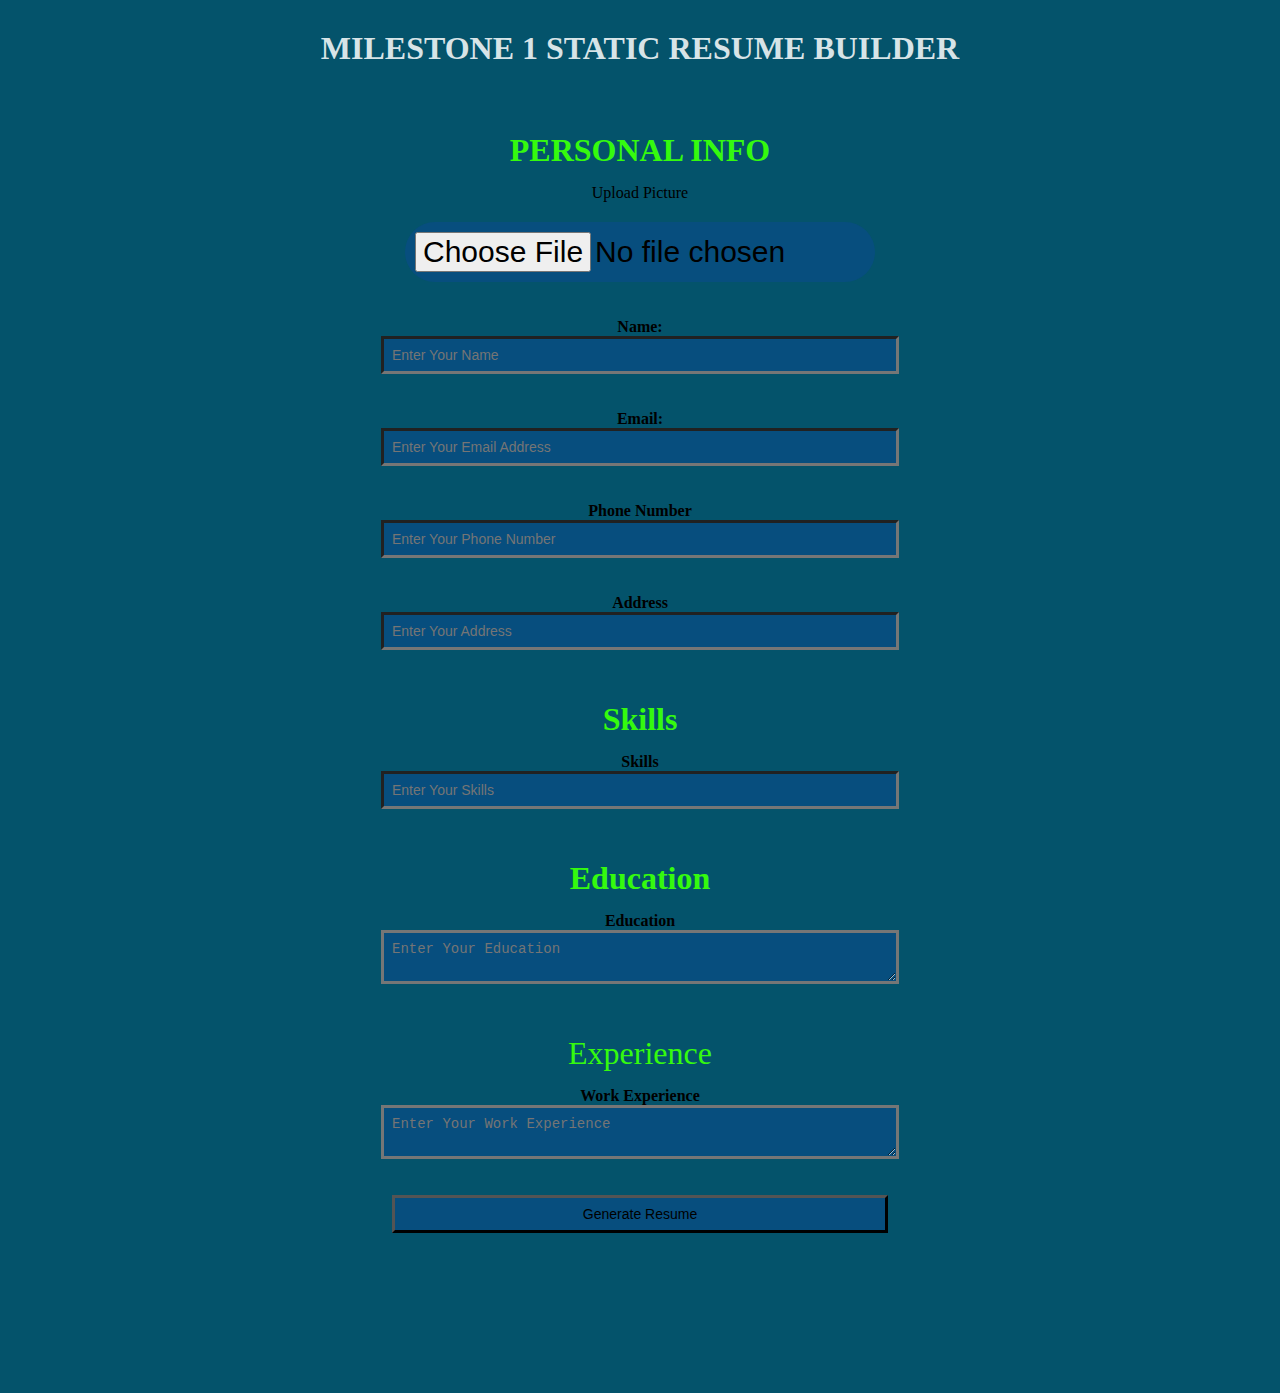
<file: milestone1/index.html>
<!DOCTYPE html>
<html lang="en">
<head>
    <meta charset="UTF-8">
    <meta name="viewport" content="width=, initial-scale=1.0">
    <title>RESUME BUILDER </title>
    <link rel="stylesheet" href="style.css">
</head>
<body>
    <div class="heading"><strong>MILESTONE 1 STATIC RESUME BUILDER</strong></div>
    <div class="main">
         <form id="resumeform">
         <div class="personal"><strong>PERSONAL INFO </strong></div>
         <label for="picture"class="inputname" id="upload"><storng>Upload Picture</storng></label>
         <input type="file" name="picture" id="picture" class="forpic" accept="image"><br> <br>

         <label for="name" class="inputname"><strong>Name:</strong></label>
         <input type="text" id="name" name="name" required placeholder="Enter Your Name"> <br> <br>

         <label for="email" class="inputname" ><strong>Email:</strong></label>
         <input type="email" name="email" id="email" required placeholder="Enter Your Email Address" > <br><br>

         <label for="phone" class="inputname" > <strong>Phone Number</strong></label>
         <input type="text" id="phone" name="phone" required placeholder="Enter Your Phone Number"><br><br>

         <lable for="address" class="inputname"><strong>Address</strong></lable>
         <input type="text" name="address" id="address" required placeholder="Enter Your Address"><br><br>

         
    <div class="personal"><strong>Skills</strong></div>
    <label for="skills" class="inputname"><strong>Skills</strong></label>
    <input type="text" name="skills" id="skills" required placeholder="Enter Your Skills"><br><br>

    <div class="personal"><strong>Education</strong></div>
    <label for="education" class="inputname"> <strong>Education</strong></label>
    <textarea name="education" id="education" required placeholder="Enter Your Education"></textarea><br><br>

    <div class="personal">Experience</div>
    <label for="experience" id="experience" ><strong>Work Experience</strong></label>
    <textarea name="experience" id="experience" required placeholder="Enter Your Work Experience"></textarea><br><br>

    
    <input type="submit" class="inputname" value="Generate Resume">


  </form>
    </div>
            
</body>
</html>
</file>
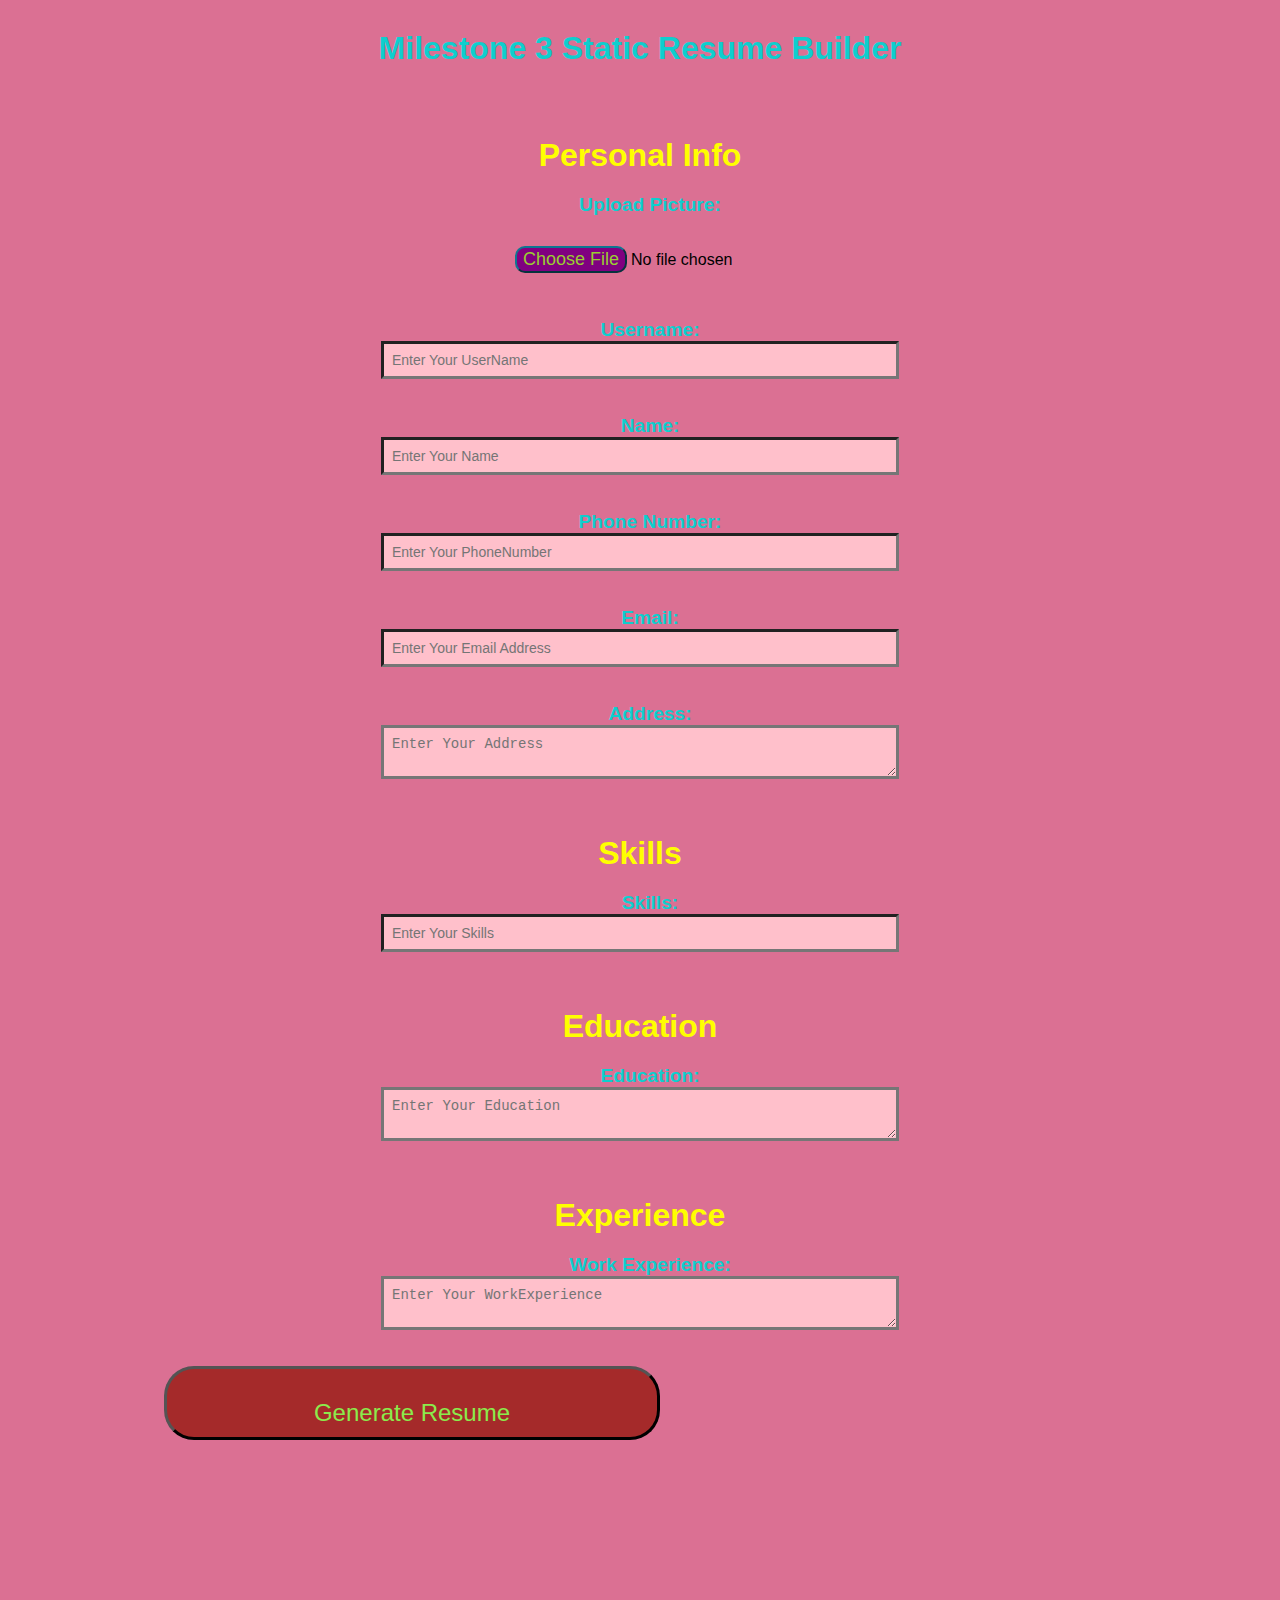
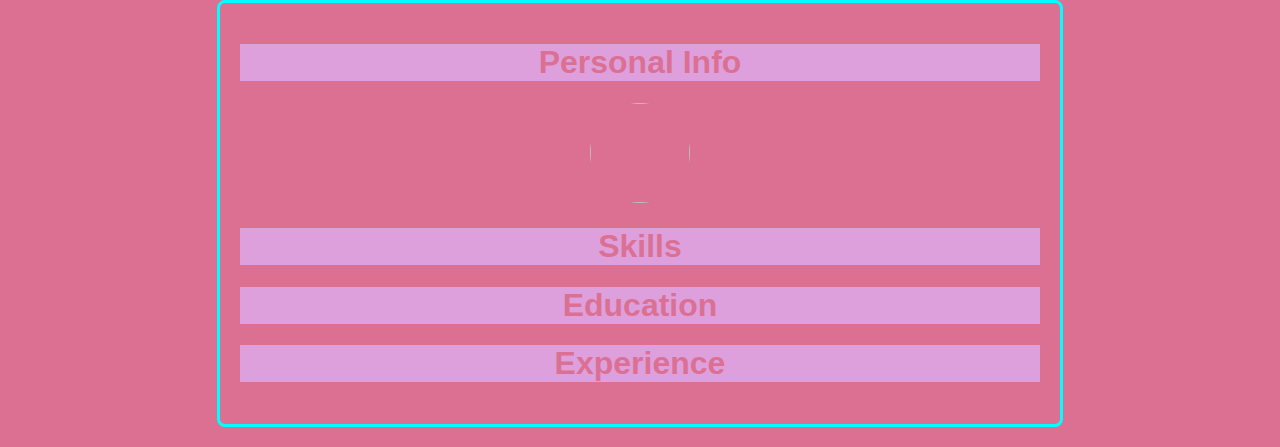
<file: milestone3/index.html>
<!DOCTYPE html>
<html lang="en">
<head>
    <meta charset="UTF-8">
    <meta name="viewport" content="width=device-width, initial-scale=1.0">
    <title>Resume Builder</title>
    <link rel="stylesheet" href="style.css">
   
</head>
<body>
    <div class="heading"><strong>Milestone 3 Static Resume Builder </strong></div>
    <div class="mainn">
    <form id="resumeForm">
        <div class="personal"><strong>Personal Info</strong></div>
        
        <label class="inputname" id="upload" for="picture"><strong>Upload Picture:</strong></label>
        <input class="forpic" type="file" id="picture" name="picture" accept="image/*"><br><br>

        <label  class="inputname" for="username"><strong>Username:</strong></label>
        <input type="text" id="username" name="username" placeholder="Enter Your UserName"><br><br>

        <label  class="inputname" for="name"><strong>Name:</strong></label>
        <input type="text" id="name" name="name" required placeholder="Enter Your Name"><br><br>
      
        <label   class="inputname"for="phone"><strong>Phone Number:</strong></label>
        <input type="tel" id="phone" name="phone" required placeholder="Enter Your PhoneNumber"><br><br>
      
        <label  class="inputname" for="email"><strong>Email:</strong></label>
        <input type="email" id="email" name="email" required placeholder="Enter Your Email Address"><br><br>
      
        <label  class="inputname" for="address"><strong>Address:</strong></label>
        <textarea id="address" name="address" required placeholder="Enter Your Address"></textarea><br><br>
      
        <div class="personal"><strong>Skills</strong></div>
        <label  class="inputname" for="skills"><strong>Skills:</strong></label>
        <input type="text" id="skills" name="skills" required placeholder="Enter Your Skills"><br><br>
      
        <div class="personal"><strong>Education</strong></div>
        <label  class="inputname" for="education"><strong>Education:</strong></label>
        <textarea id="education" name="education" required placeholder="Enter Your Education"></textarea><br><br>
      
        <div class="personal"><strong>Experience</strong></div>
        <label  class="inputname" for="experience"><strong>Work Experience:</strong></label>
        <textarea id="experience" name="experience" required placeholder="Enter Your WorkExperience"></textarea><br><br>
      
      
        <input  class="inputname" type="submit" value="Generate Resume">
      </form>
    </div>
        <div id="resumePreview">
            <h1 class="resumeinfo">Personal Info</h1>
            <img id="displayPicture">
            <h2 id="displayName"> </h2>
            <p id="displayPhone"></p>
            <p id="displayEmail"></p>
            <p id="displayAddress"></p>
            <h1  class="resumeinfo">Skills</h1>
            <p id="displaySkills"></p>
            <h1  class="resumeinfo">Education</h1>
            <p id="displayEducation"></p>
            <h1  class="resumeinfo">Experience</h1>
            <p id="displayExperience"></p>
            
        </div>


    <script src="script.js"></script>
</body>
</html>
</file>
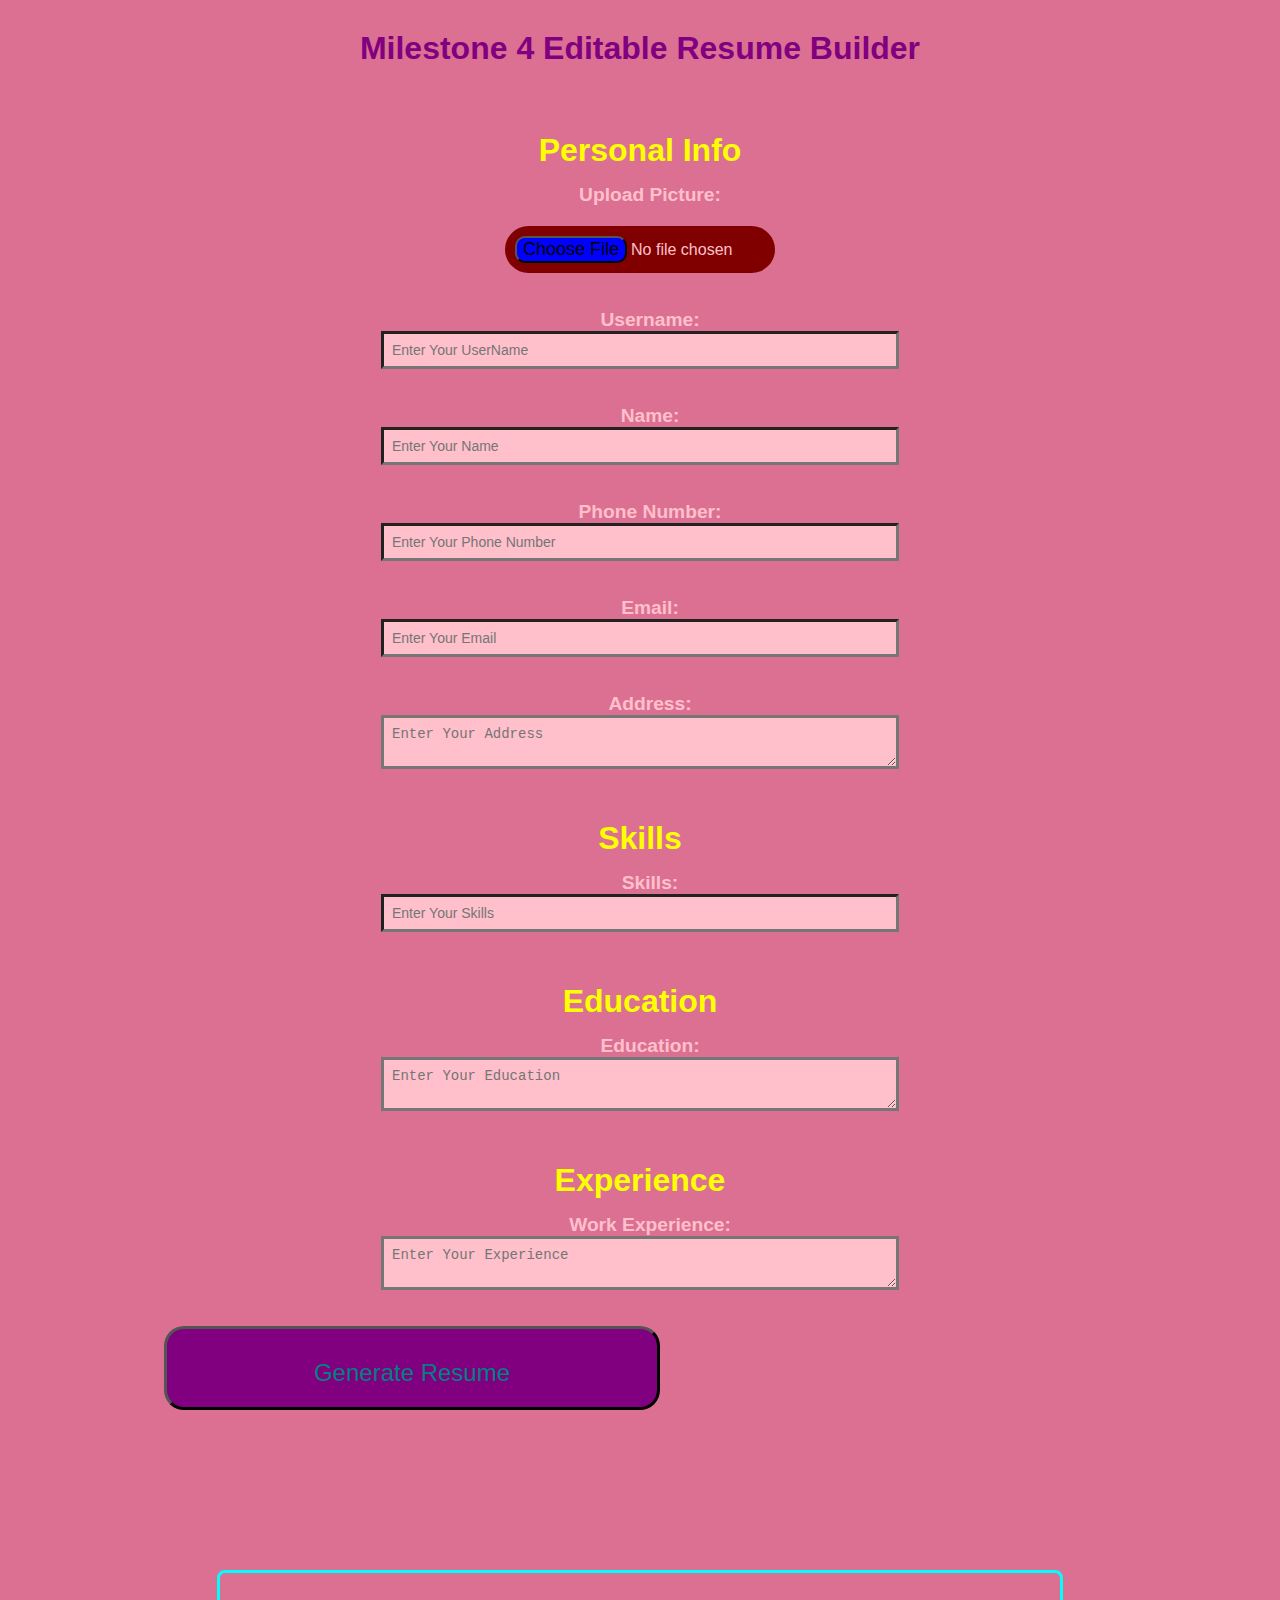
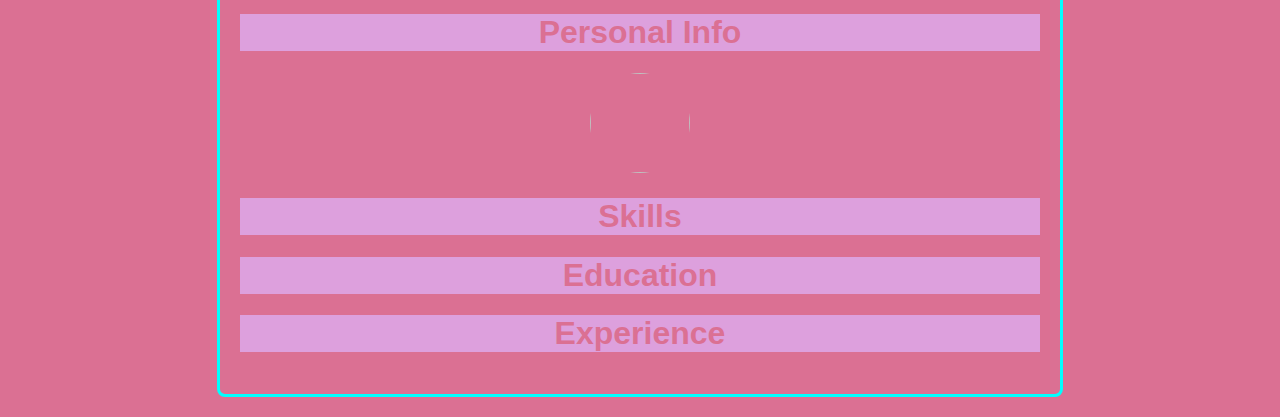
<file: milestone4/index.html>
<!DOCTYPE html>
<html lang="en">
<head>
    <meta charset="UTF-8">
    <meta name="viewport" content="width=device-width, initial-scale=1.0">
    <title>Editable Resume Builder</title>
    <link rel="stylesheet" href="style.css">
</head>
<body>
    <div class="heading"><strong>Milestone 4 Editable Resume Builder</strong></div>
    <div class="mainn">
    <form id="resumeForm">
        <div class="personal"><strong>Personal Info</strong></div>
        <label class="inputname" id="upload" for="picture"><strong>Upload Picture:</strong></label>
        <input class="forpic" type="file" id="picture" name="picture" accept="image/*"><br><br>

        <label  class="inputname" for="username"><strong>Username:</strong></label>
        <input type="text" id="username" name="username" placeholder="Enter Your UserName"><br><br>


        <label  class="inputname" for="name"><strong>Name:</strong></label>
        <input type="text" id="name" name="name" required placeholder="Enter Your Name"><br><br>
      
        <label   class="inputname"for="phone"><strong>Phone Number:</strong></label>
        <input type="tel" id="phone" name="phone" required placeholder="Enter Your Phone Number"><br><br>
      
        <label  class="inputname" for="email"><strong>Email:</strong></label>
        <input type="email" id="email" name="email" required placeholder="Enter Your Email"><br><br>
      
        <label  class="inputname" for="address"><strong>Address:</strong></label>
        <textarea id="address" name="address" required placeholder="Enter Your Address"></textarea><br><br>
      
        <div class="personal"><strong>Skills</strong></div>
        <label  class="inputname" for="skills"><strong>Skills:</strong></label>
        <input type="text" id="skills" name="skills" required placeholder="Enter Your Skills"><br><br>
      
        <div class="personal"><strong>Education</strong></div>
        <label  class="inputname" for="education"><strong>Education:</strong></label>
        <textarea id="education" name="education" required placeholder="Enter Your Education"></textarea><br><br>
      
        <div class="personal"><strong>Experience</strong></div>
        <label  class="inputname" for="experience"><strong>Work Experience:</strong></label>
        <textarea id="experience" name="experience" required placeholder="Enter Your Experience"></textarea><br><br>
      
      
        <input  class="inputname" type="submit" value="Generate Resume">
      </form>
    </div>
        <div id="resume">
            <h1 class="resumeinfo">Personal Info</h1>
            <img id="displayPicture">
            <h2 id="displayName"> </h2>
            <p id="displayPhone"></p>
            <p id="displayEmail"></p>
            <p id="displayAddress"></p>
            <h1  class="resumeinfo">Skills</h1>
            <p id="displaySkills"></p>
            <h1  class="resumeinfo">Education</h1>
            <p id="displayEducation"></p>
            <h1  class="resumeinfo">Experience</h1>
            <p id="displayExperience"></p>
            
          </div>

    <script src="script.js"></script>
</body>
</html>
</file>
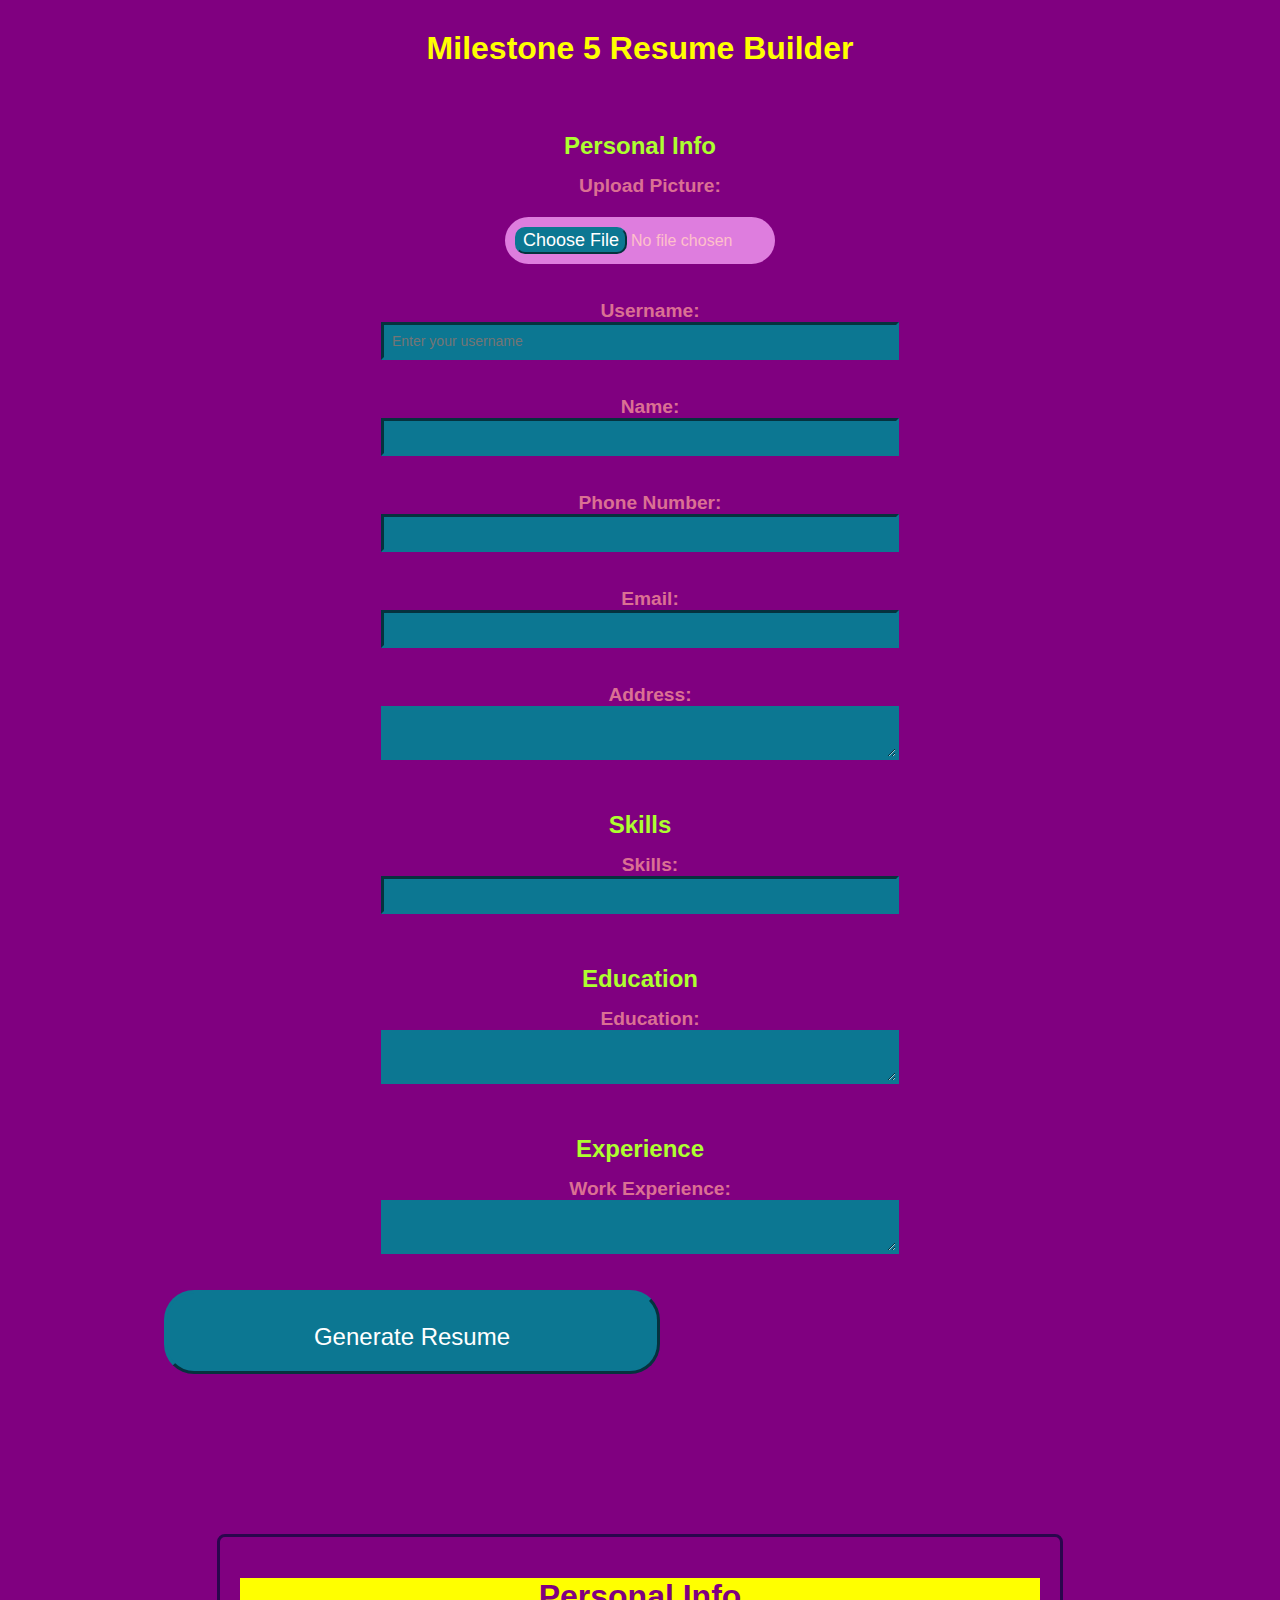
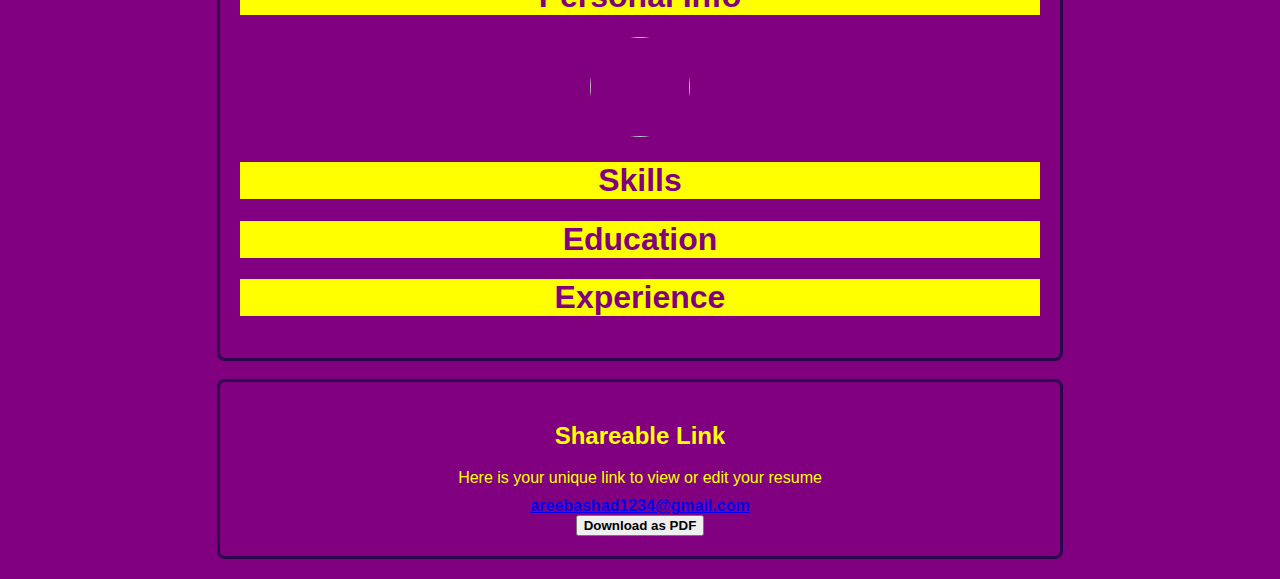
<file: milestone5/index.html>
<!DOCTYPE html>
<html lang="en">
<head>
    <meta charset="UTF-8">
    <meta name="viewport" content="width=device-width, initial-scale=1.0">
    <title>Resume Builder</title>
    <link rel="stylesheet" href="style.css">
   
</head>
<body>
    <div class="heading"><strong>Milestone 5 Resume Builder</strong></div>
    <div class="mainn">
    <form id="resumeForm">
        <div class="personal"><strong>Personal Info</strong></div>
        
        <label class="inputname" id="upload" for="picture"><strong>Upload Picture:</strong></label>
        <input class="forpic" type="file" id="picture" name="picture" accept="image/*"><br><br>

        <label  class="inputname" for="username"><strong>Username:</strong></label>
        <input type="text" id="username" name="username" placeholder="Enter your username"><br><br>

        <label  class="inputname" for="name"><strong>Name:</strong></label>
        <input type="text" id="name" name="name" required><br><br>
      
        <label   class="inputname"for="phone"><strong>Phone Number:</strong></label>
        <input type="tel" id="phone" name="phone" required><br><br>
      
        <label  class="inputname" for="email"><strong>Email:</strong></label>
        <input type="email" id="email" name="email" required><br><br>
      
        <label  class="inputname" for="address"><strong>Address:</strong></label>
        <textarea id="address" name="address" required></textarea><br><br>
      
        <div class="personal"><strong>Skills</strong></div>
        <label  class="inputname" for="skills"><strong>Skills:</strong></label>
        <input type="text" id="skills" name="skills" required><br><br>
      
        <div class="personal"><strong>Education</strong></div>
        <label  class="inputname" for="education"><strong>Education:</strong></label>
        <textarea id="education" name="education" required></textarea><br><br>
      
        <div class="personal"><strong>Experience</strong></div>
        <label  class="inputname" for="experience"><strong>Work Experience:</strong></label>
        <textarea id="experience" name="experience" required></textarea><br><br>
      
      
        <input  class="inputname" type="submit" value="Generate Resume">
      </form>
    </div>
        <div id="resumePreview">
            <h1 class="resumeinfo">Personal Info</h1>
            <img id="displayPicture">
            <h2 id="displayName"> </h2>
            <p id="displayPhone"></p>
            <p id="displayEmail"></p>
            <p id="displayAddress"></p>
            <h1  class="resumeinfo">Skills</h1>
            <p id="displaySkills"></p>
            <h1  class="resumeinfo">Education</h1>
            <p id="displayEducation"></p>
            <h1  class="resumeinfo">Experience</h1>
            <p id="displayExperience"></p>
            
          </div>
          <br>
          <div id="shareable-link-container" style="display: block;">
            <h2>Shareable Link</h2>
            <p>Here is your unique link to view or edit your resume</p>
            <a href="#" id="shareable-link" target="_blank"><b>areebashad1234@gmail.com</b></a><br>
                      <!-- <button id="shareable-link">shareable-link</button> -->
                      <button id="downloadpdf"><b>Download as PDF</b></button>
          </div>


    <script src="script.js"></script>
</body>
</html>
</file>
<file: milestone1/style.css>
body{
    font-family:Georgia, 'Times New Roman', Times, serif;
    margin: 20px;
    background-color:rgb(4, 83, 107);
}
.heading{
    color: rgba(255, 255, 255, 0.842);
    font-size: xx-large;
    text-align: center;
    margin-top: 30px;
    margin-bottom: 30px;

}

.main{
    max-width: 80%;
    margin: auto;
    padding: 20px;
    background-image:url(https://th.bing.com/th/id/R.a58886dab7b4c063d5d12b1321e3f7e9?rik=AVA6vMs0drbtGQ&pid=ImgRaw&r=0);
    border-radius: 8px;
    text-align: center;
    margin-bottom: 100px;
    position: relative;

}

.personal{
    color:rgb(53, 250, 14);
    
    text-align: center;
    padding: 15px;
    font-size:xx-large;
}

.forpic{
    color: rgb(0, 0, 0);
}

input[type="file"]{
    font-size: 30px;
    padding: 10px;
    width: 450px;

    border-radius: 30px;
    margin-top: 20px;

}

input[type="file"] ::file.selector-button{
    background-color:pink;
    cursor: pointer;
    font-size: large;
    color: white;
    border-color: blue;
    border-radius: 10px;

}

form{
    margin-bottom: 40px;

}
input,textarea{
    display: block;
    margin-bottom: 10px;
    width: 50% ;
    padding: 8px;
    font-size: 14px;
    background-color:rgba(20, 61, 196, 0.212);
    border-width: 3px;
    margin: auto;
}
</file>
<file: milestone3/style.css>
body {
    font-family: Arial, sans-serif;
    margin: 20px;
    background-color:palevioletred;
}
.heading{
    color:rgb(14, 206, 206); 
    font-size:xx-large ;
   text-align: center;
   margin-top: 30px;
   margin-bottom: 30px;
}
.mainn{
    max-width: 80%;
    margin: 0 auto;
    background-image:url(https://i.pinimg.com/736x/14/e3/2e/14e32e629cae09ae2f95f11616af41c6.jpg);
    padding: 20px;
    border-radius: 8px;
    text-align: center;
    margin-bottom: 100px;
     position: relative;
    background-position: center;
    background-size: cover;
    background-repeat: no-repeat;
    
}
.personal{
    color:yellow;
    background-color: transparent;
    text-align: center;
    padding: 20px;
    font-size: xx-large;

    
}
.inputname{
    color:rgb(14, 206, 206);
    font-size: larger;
    margin-left: 20px;
    padding-top: 30px;
    text-decoration:solid ;
    
}
.forpic{
    color:black; 
}
input[type="file"]{
    font-size: 16px;
    padding: 10px;
    width: 250px;
    background-color:transparent;
    border-radius: 30px;
    margin-top: 20px;
    

}
input[type="file"]::file-selector-button{
    background-color:purple;
    cursor: pointer;
    font-size: large;
    color:yellowgreen;
    border-color:#0c7792;
    border-radius: 10px;
    
    
}
input[type="file"]::file-selector-button:hover{
    background-color: black;
}
input[type="submit"]{
    
    border-radius: 30px;
    background-color:brown;
    color: rgb(139, 235, 76);
    font-size: x-large;
    padding-bottom: 10px;
}



form {
    margin-bottom: 40px;
    
}

input, textarea {
    display: block;
    margin-bottom: 10px;
    width: 50%;
    padding: 8px;
    font-size: 14px;
background-color:pink;
    border-width: 3px;
    margin: auto;
    
}
    
#resumePreview {
        max-width: 800px;
        margin: 0 auto;
        padding: 20px;
        border-radius: 8px;
        text-align: center;
    border: 3px solid ;
    color:aqua;
    padding: 20px;
    border-radius: 8px;
    background-image: url(https://i.pinimg.com/736x/14/e3/2e/14e32e629cae09ae2f95f11616af41c6.jpg);
}
.resumeinfo{
    background-color:plum;
    color:palevioletred;

    

}
#shareable-link-container {
    max-width: 800px;
    margin: 0 auto;
    padding: 20px;
    border-radius: 8px;
    text-align: center;
border: 3px solid;
color:black;
padding: 20px;
border-radius: 8px;
background-image: url(https://i.pinimg.com/736x/14/e3/2e/14e32e629cae09ae2f95f11616af41c6.jpg);
}
h2, p {
    margin: 10px 0;
}

img {
    max-width: 150px;
    border-radius: 50%;
    height: 100px;
    width: 100px;
}

@media (max-width: 600px) {
    /* Adjusting padding and font size for smaller screens */
    body {
        margin: 10px;
    }

    form {
        padding: 15px;
        margin-bottom: 20px;
    }

    input, textarea {
        font-size: 14px;
        padding: 10px;
       margin: center;        
    }

    h2 {
        font-size: 1.5em;
    }

    p {
        font-size: 1em;
    }

    img {
        max-width: 100px;
    }
    input[type="submit"]{
        padding: auto;
    }
    #resume{
        padding: 15px;
        margin-bottom: 20px;
        margin:center;
    }
}
</file>
<file: milestone4/style.css>
body {
    font-family: Arial, sans-serif;
    margin: 20px;
    background-color: palevioletred;
}
.heading{
    color: purple;
    font-size:xx-large ;
   text-align: center;
   margin-top: 30px;
   margin-bottom: 30px;
}
.mainn{
    max-width: 80%;
    margin: 0 auto;
    background-image: url(https://th.bing.com/th/id/R.f9cf79690bcddfb3a2724059bb32d862?rik=w8H17cXtRGOwLQ&pid=ImgRaw&r=0);
    padding: 20px;
    border-radius: 8px;
    text-align: center;
    margin-bottom: 100px;
        position: relative;
    background-position: center;
    background-size: cover;
    background-repeat: no-repeat;
}
.personal{
    color: yellow;
    background-color: transparent;
    text-align: center;
    padding: 15px;
    font-size: xx-large;
}
.inputname{
    color: pink;
    font-size: larger;
    margin-left: 20px;
    padding-top: 30px;
    text-decoration:solid;
}
.forpic{
    color: pink;
}
input[type="file"]{
    font-size: 16px;
    padding: 10px;
    width: 250px;
    background-color:maroon ;
    border-radius: 30px;
    margin-top: 20px;

}
input[type="file"]::file-selector-button{
    background-color:blue;
    cursor: pointer;
    font-size: large;
    color: black;
    border-color:black;
    border-radius: 10px;
}
input[type="file"]::file-selector-button:hover{
    background-color: pink;
}
input[type="submit"]{
    
    border-radius: 20px;
    background-color:purple;
    color:teal;
    font-size: x-large;
    padding-bottom: 20px;
    

    
    
}


form {
    margin-bottom: 40px;
}


input, textarea {
    display: block;
    margin-bottom: 10px;
    width: 50%;
    padding: 8px;
    font-size: 14px;
background-color:pink;
    border-width: 3px;
    margin: auto;
    
}
    
#resume{
        max-width: 800px;
        margin: 0 auto;
        padding: 20px;
        border-radius: 8px;
        text-align: center;
    border: 3px solid ;
    color:aqua;
    padding: 20px;
    border-radius: 8px;
    background-image: url(https://th.bing.com/th/id/R.f9cf79690bcddfb3a2724059bb32d862?rik=w8H17cXtRGOwLQ&pid=ImgRaw&r=0);
}
.resumeinfo{
    background-color:plum;
    color:palevioletred;

    

}


h2, p {
    margin: 10px 0;
}

img {
    max-width: 150px;
    border-radius: 50%;
    height: 100px;
    width: 100px;
}

@media (max-width: 600px) {
    /* Adjusting padding and font size for smaller screens */
    body {
        margin: 10px;
    }

    form {
        padding: 15px;
        margin-bottom: 20px;
    }

    input, textarea {
        font-size: 14px;
        padding: 10px;
    }

    h2 {
        font-size: 1.5em;
    }

    p {
        font-size: 1em;
    }

    img {
        max-width: 100px;
    }
    input[type="submit"]{
        padding: auto;
    }
    #resume{
        padding: 15px;
        margin-bottom: 20px;
        margin-left: -3px;
    }

}
</file>
<file: milestone5/style.css>
body {
    font-family: Arial, sans-serif;
    margin: 20px;
    background-color:purple;
}
.heading{
    color: yellow;
    font-size:xx-large ;
   text-align: center;
   margin-top: 30px;
   margin-bottom: 30px;
}
.mainn{
    max-width: 80%;
    margin: 0 auto;
    background-image: url(https://pixexid.com/api/download/image/wallpaper-ultra-hd-4k-abstract-liquid-metallic-xxutgcqn.jpeg);
    padding: 20px;
    border-radius: 8px;
    text-align: center;
    margin-bottom: 100px;
        position: relative;
    background-position: center;
    background-size: cover;
    background-repeat: no-repeat;
}
.personal{
    color: greenyellow;
    background-color: transparent;
    text-align: center;
    padding: 15px;
    font-size: x-large;
}
.inputname{
    color: palevioletred;
    font-size: larger;
    margin-left: 20px;
    padding-top: 30px;
    text-decoration:solid;
}
.forpic{
    color: pink;
}
input[type="file"]{
    font-size: 16px;
    padding: 10px;
    width: 250px;
    background-color:rgb(222, 125, 222) ;
    border-radius: 30px;
    margin-top: 20px;

}
input[type="file"]::file-selector-button{
    background-color:#0c7792;
    cursor: pointer;
    font-size: large;
    color: white;
    border-color:#0c7792;
    border-radius: 10px;
}
input[type="file"]::file-selector-button:hover{
    background-color: purple;
}
input[type="submit"]{
    
    border-radius: 30px;
    background-color:#0c7792;
    color: white;
    font-size: x-large;
    padding-bottom: 20px;
}
form {
    margin-bottom: 40px;
}

input, textarea {
    display: block;
    margin-bottom: 10px;
    width: 50%;
    padding: 8px;
    font-size: 14px;
    border-color:#0c7792;
    border-width: 3px;
    margin: auto;
    background-color: #0c7792;
}
    
#resumePreview{
        max-width: 800px;
        margin: 0 auto;
        padding: 20px;
        border-radius: 8px;
        text-align: center;
    border: 3px solid rgb(42, 6 ,77);
    color:rgb(173, 255, 47);
    padding: 20px;
    border-radius: 8px;
    background-image: url(https://th.bing.com/th/id/R.cb69c2acc8e357874a668959af7cb00f?rik=GlXwI6GLCrgh%2fA&pid=ImgRaw&r=0);
}

#shareable-link-container{
     max-width: 800px;
    margin: 0 auto;
    padding: 20px;
    border-radius: 8px;
    text-align: center;
border: 3px solid rgb(42, 6 ,77);
color:yellow;
padding: 20px;
border-radius: 8px;
background-image: url(https://th.bing.com/th/id/R.cb69c2acc8e357874a668959af7cb00f?rik=GlXwI6GLCrgh%2fA&pid=ImgRaw&r=0);
}



#resume:hover{
    box-shadow: 5px 5px 15px purple;
}
.resumeinfo{
    background-color: yellow;
    color:purple;
    text-align: center;
}

form input:hover,form textarea:hover{
    box-shadow: 2px 2px 10px purple;
}z
h2, p {
    margin: 10px 0;
}

img {
    max-width: 150px;
    border-radius: 50%;
    height: 100px;
    width: 100px;
}
img:hover{
    box-shadow: 3px 3px 10px purple;
#shareable-link-container {
    max-width: 800px;
    margin: 0 auto;
    padding: 20px;
    border-radius: 8px;
    text-align: center;
border: 3px solid#0c7792;
color:#084f61;
padding: 20px;
border-radius: 8px;
background-image: url(https://wallpapercave.com/wp/03GDFYQ.jpg);
}

#downloadpdf{
    width: 800px;
    margin: 10px 5px;
    text-align: center;
    align-items: center;
}

@media (max-width: 600px) {
    /* Adjusting padding and font size for smaller screens */
    body {
        margin: 10px;
    }

    form {
        padding: 15px;
        margin-bottom: 20px;
    }

    input, textarea {
        font-size: 14px;
        padding: 10px;
    }

    h2 {
        font-size: 1.5em;
    }

    p {
        font-size: 1em;
    }

    img {
        max-width: 100px;
    }
    input[type="submit"]{
        padding: auto;
    }
    #resume{
        padding: 15px;
        margin-bottom: 20px;
        margin-left: -3px;
    }

}
.button{
    align-items: center;
}
button{
    text-align: center;
    margin-left: 20%;
    margin-top: 40px;
    align-items: center;
    height: 60px;
    text-align: center;
    font-weight: 600;
    width: 200px;
    font-size: 20px;
    border-radius: 50px;
    background-color:#0c7792;
    color:beige;
}
button:hover{
    color: #970437;
    box-shadow: 5px 5px 15px (#970495);
}
}
</file>
